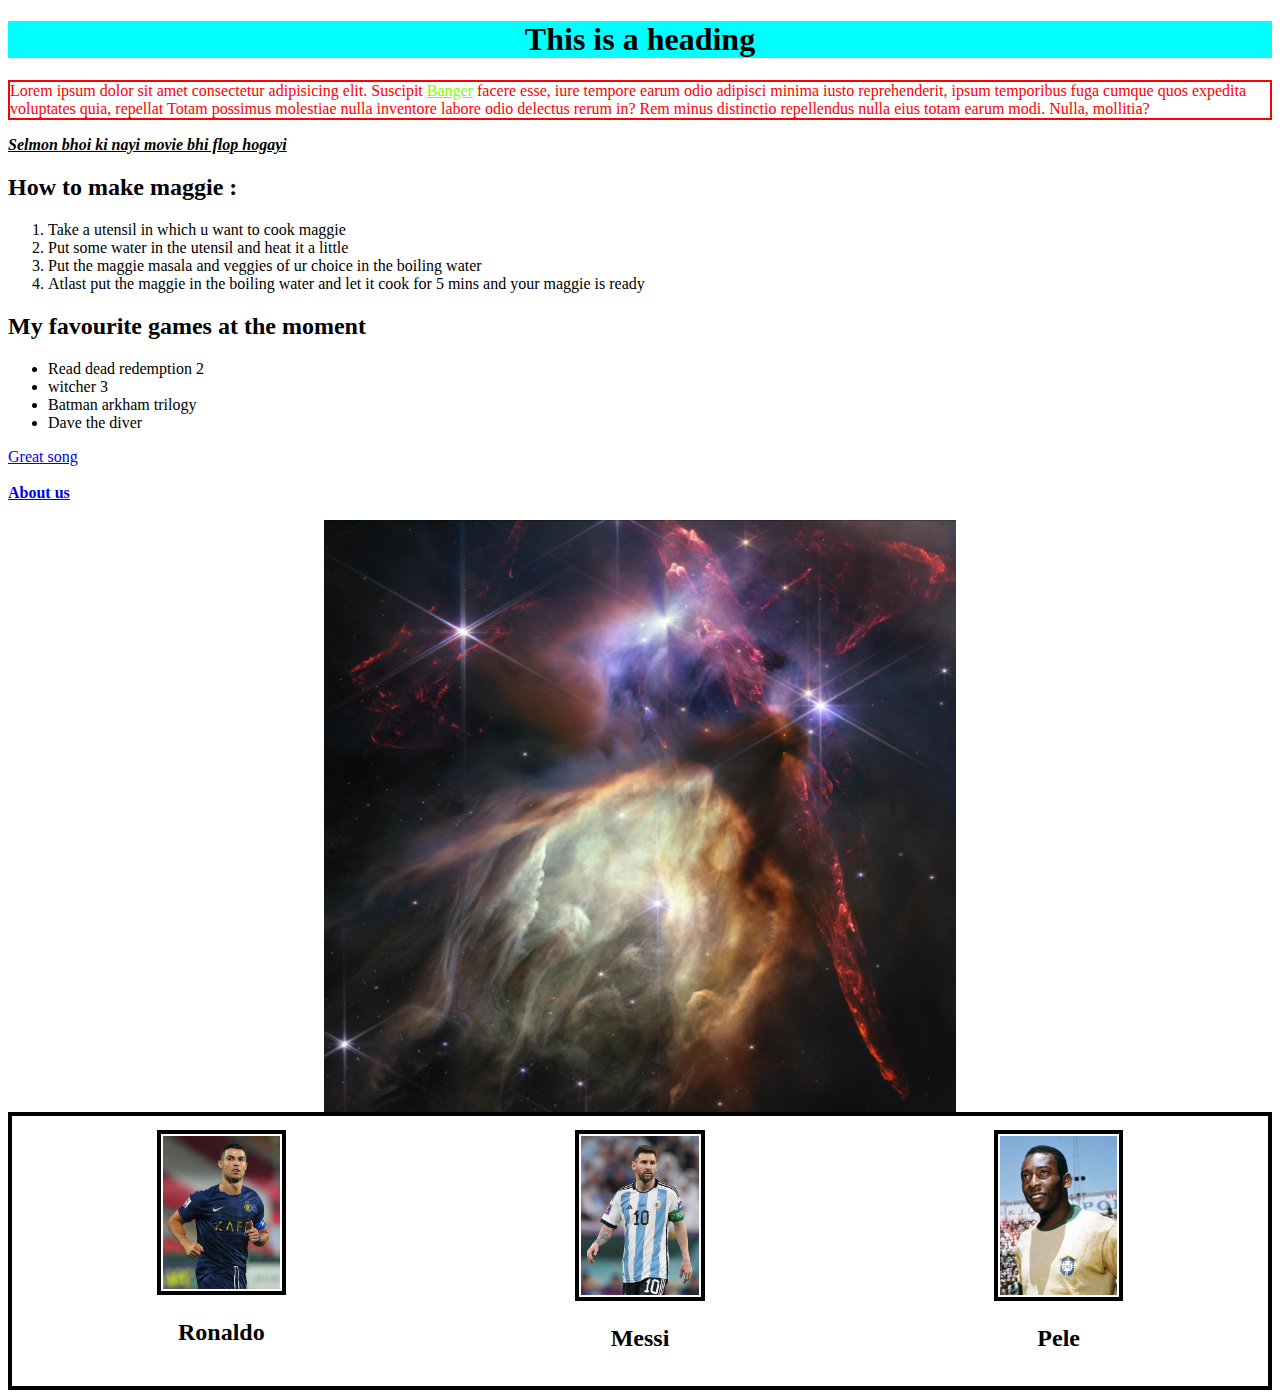
<file: index.html>
<!DOCTYPE html>
<html lang ="en">
    <head>
        <meta charset="UTF-8">
        <title>My first webpage </title>
        <link rel = "stylesheet" href ="style.css">
    </head>
<body>
    <h1 id="heading">This is a heading </h1>
    <p id="para">Lorem ipsum dolor sit amet consectetur adipisicing elit. Suscipit <a id="banger" href="https://www.youtube.com/watch?v=unRldLdllZ8" target="_blank">Banger</a> facere esse, iure tempore earum odio adipisci minima iusto reprehenderit, ipsum temporibus fuga cumque quos expedita voluptates quia, repellat Totam possimus molestiae nulla inventore labore odio delectus rerum in? Rem minus distinctio repellendus nulla eius totam earum modi. Nulla, mollitia?</p>
    <p><u><b><i> Selmon bhoi  ki nayi movie bhi flop hogayi</i> </b></u></p>

    <h2>How to make maggie : </h2>
    <ol>
<li>Take a utensil in which u want to cook maggie </li>
<li>Put some water in the utensil and heat it a little </li>
<li>Put the maggie masala and veggies of ur choice in the boiling water</li>
<li>Atlast put the maggie in the boiling water and let it cook for 5 mins and your maggie is ready </li>
    </ol>

    <h2>My favourite games at the moment </h2>

    <ul>
        <li>Read dead redemption 2 </li>
        <li>witcher 3 </li>
        <li> Batman arkham trilogy</li>
        <li>Dave the diver </li>
    </ul>

    <a href="https://www.youtube.com/watch?v=KY44zvhWhp4" target="_blank" rel="noopener noreferrer">Great song </a>
<br>
<br>
    <a href = "about.html"><b>About us</b></a>
    <br>
    <br>
    <img id="img" src="space.jpeg"  alt="space" >

<main>
    <div class ="container">
        <div class="item">
         <img  src="ronaldo.jpg" alt="ronaldo">   
            <h2>Ronaldo</h2></div>
        <div class="item">
            <img src="messi.jpg" alt="messi">
            <h2>Messi</h2></div>
        <div class="item">
            <img src="pele.jpg" alt="pele">
            <h2>Pele</h2></div>
    </div>
    </main>

</body>
</html>
</file>
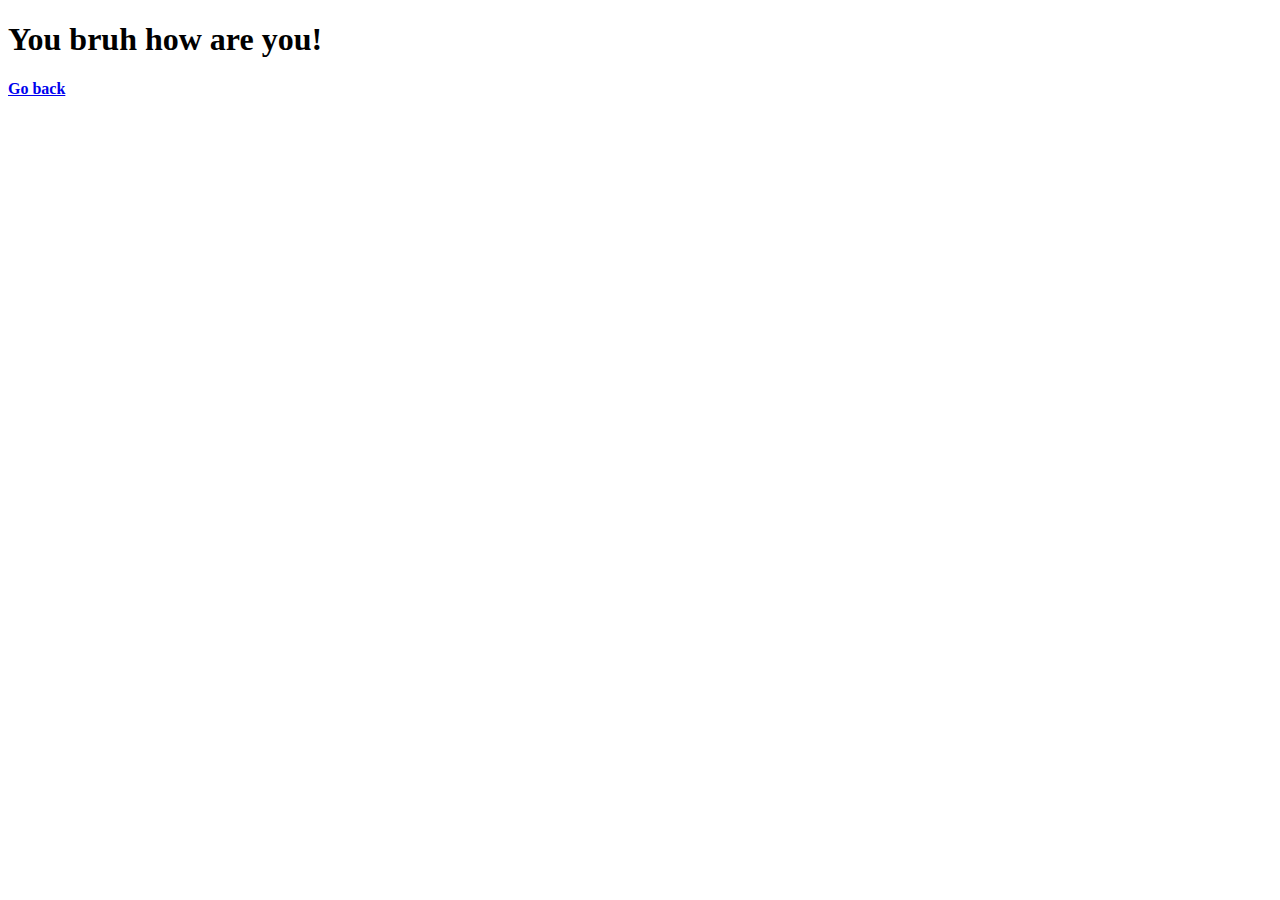
<file: about.html>
<!DOCTYPE html>
<html lang="en">
<head>
    <meta charset="UTF-8">
    <meta name="viewport" content="width=device-width, initial-scale=1.0">
    <title>About us</title>
</head>
<body>
    <h1>You bruh how are you! </h1>

    <a href="index.html"><b>Go back </b></a>
</body>
</html>
</file>
<file: style.css>
#para{
    color : #FF0000;
    border:2px solid red;
}

#heading{
    background-color: aqua;
    text-align: center;
}

#img{
    margin-left: auto;
    margin-right: auto;
    width: 50%;
    display: block;
}
/* *{ 
    border: 2px solid red;
  }
 */ 

 #banger{
    color: chartreuse;
    
 }

 #banger:hover{
    color: black;
 }

.container{
     display: flex;
     margin: auto;
     border: 4px solid black;
     height: 270px;
 }

 .item{
    height: 30px;
    width: 33%;
    text-align: center;
    margin: 4px;
    padding: 10px;
    
 }
 .item img{
    height: 100;
    width: 30%;
    border: 4px solid black;
    padding: 2px;
 }
</file>
